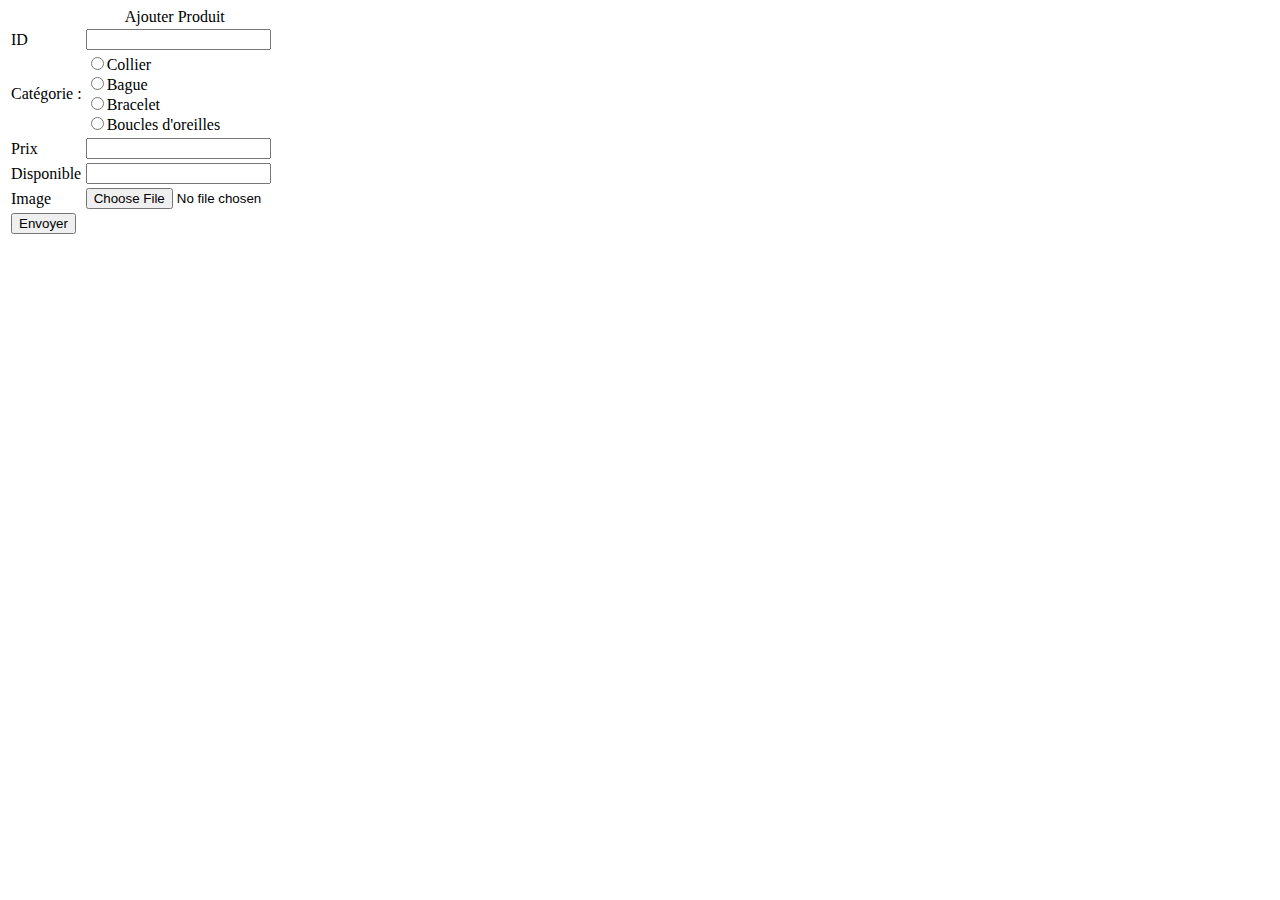
<file: ajoutproduit.html>
<html>
    <head>

    </head>
    <body>  
        
            <table>
                    <form method="POST" action="ajoutproduit.php"  >
                    <caption>Ajouter Produit</caption>
                    <tr>
                        <td>ID</td>
                        <td>
                            <input type="text" id="id" name="id"><br>
                        </td>
                    </tr> 
                    <tr>
                        
                            <td id="categorie" >Catégorie :</td>
                        <td>
                            <input type="radio" name="categorie" value="collier">Collier <br>
                            <input type="radio" name="categorie" value="bague">Bague <br>
                            <input type="radio" name="categorie" value="bracelet">Bracelet <br>
                            <input type="radio" name="categorie" value="boucles">Boucles d'oreilles <br>
                        </td>
                        
                    </tr>                        
                   
                    
                    <tr>
                        <td>Prix</td>
                        <td>                                
                            <input type="number" id="prix" name="prix"><br>
                        </td>
                    </tr>
                    <tr>
                        <td>Disponible</td>
                        <td>                                
                            <input type="number" id="disponible" name="disponible"><br>
                        </td>
                    </tr>

                    <tr>
                        <td>Image</td>
                        <td>                                
                            <input type="file" id="img" name="img" value="Choisir l'image"><br>
                        </td>
                    </tr>
                    

                    <tr>
                        <td><input type="submit" name="ajouter" value="Envoyer" onclick="check()" ></td>
                    </tr>

                   
                    <script src="check.js"></script>
                    <script>
                             $(document).ready(function(){
                             $('#ajouter').click(function(){
                                 var img_nom = $('#img').val();
                                 if (img_nom = ''){
                                     alert ("Veuillez saisir une image.");
                                 }else{
                                            var extension = $('#img').val().split('.').pop().toLowerCase();
                                            if (jQuery.inArray(extension, ['png','jpg','jpeg']) == -1 ){
                                                alert("Fichier image invalide");
                                                $('#img').val();
                                            }
                                      }

                             });
                        });
                    </script>
                </form> 
                </table>
                
    </body>
</html>
</file>
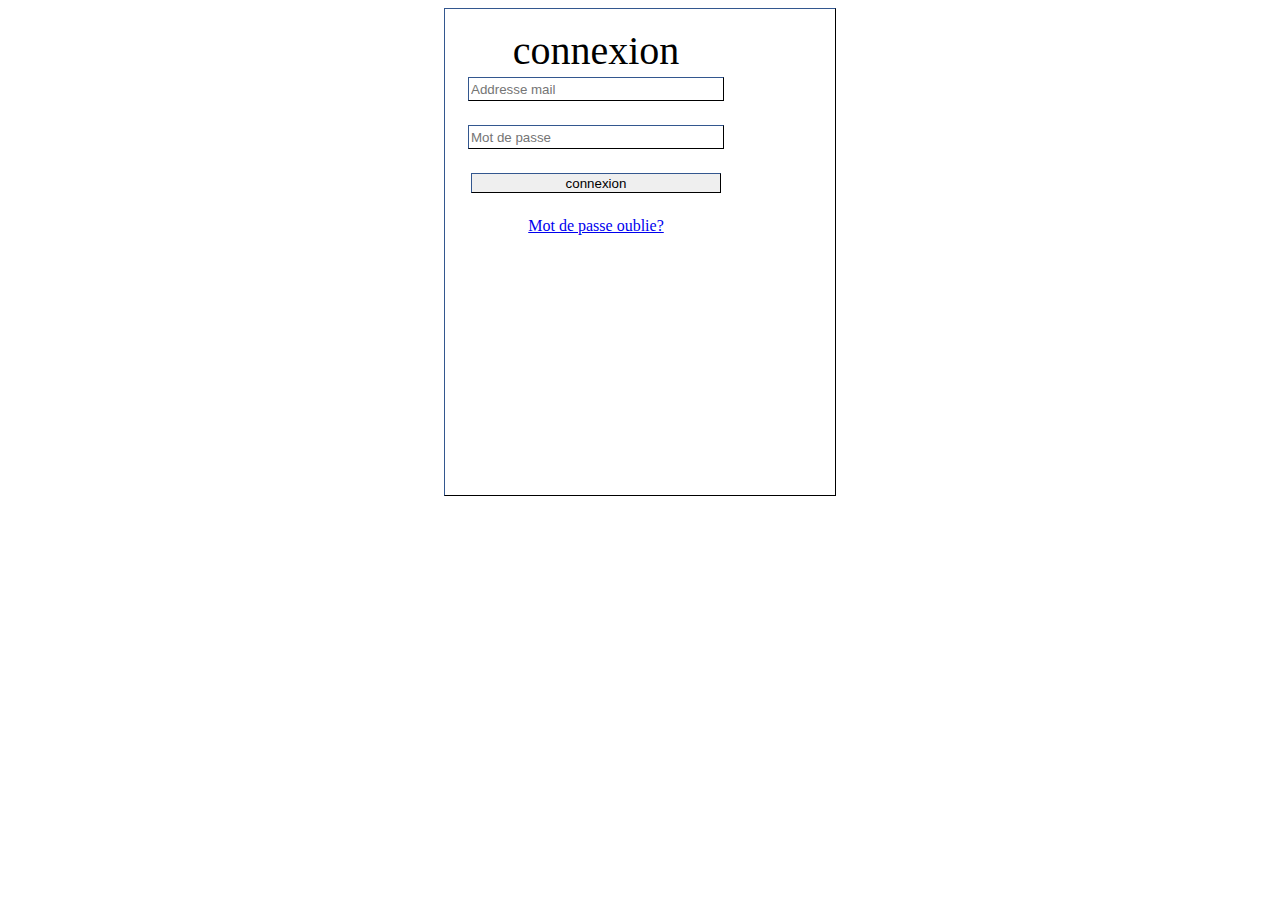
<file: connexion.html>
<!DOCTYPE html>
<html>
<head>
	<link rel="stylesheet" type="text/css" href="style_conn.css">
	<title>Connexion</title>
</head>
 <body>
 	<form name="f" action="connexion.php" method="post">
	<table>
		<caption>connexion</caption>
	<tr> <td> <input type="texte" name="login" placeholder="Addresse mail"></td> </tr>
	<tr>  <td><input type="password" name="pwd" placeholder="Mot de passe" value=""> </td> </tr>
		<tr>  <td> <input type="submit" name="connexion" value="connexion" class="connexion"></input> </td> </tr>
		<tr>  <td> <a href="recuperation.html">Mot de passe oublie?</a>  </td></tr>
	</table>
</form>
</body>
</html>
</file>
<file: style_conn.css>
form
{
	text-align: center;
	margin: auto;
width: 350px;
height: 450px;
padding: 18px 20px;
border: 1px outset  #15243b;

}

input
{
	border:1.5px outset #15243b;
	margin-bottom: 20px;
	width: 250px;
	height: 20px;
}
style
{
	width: 100%;
	margin-bottom: 15px;
	margin-top: 15px;
}
caption
{
	font-size: 40px;
}
</file>
